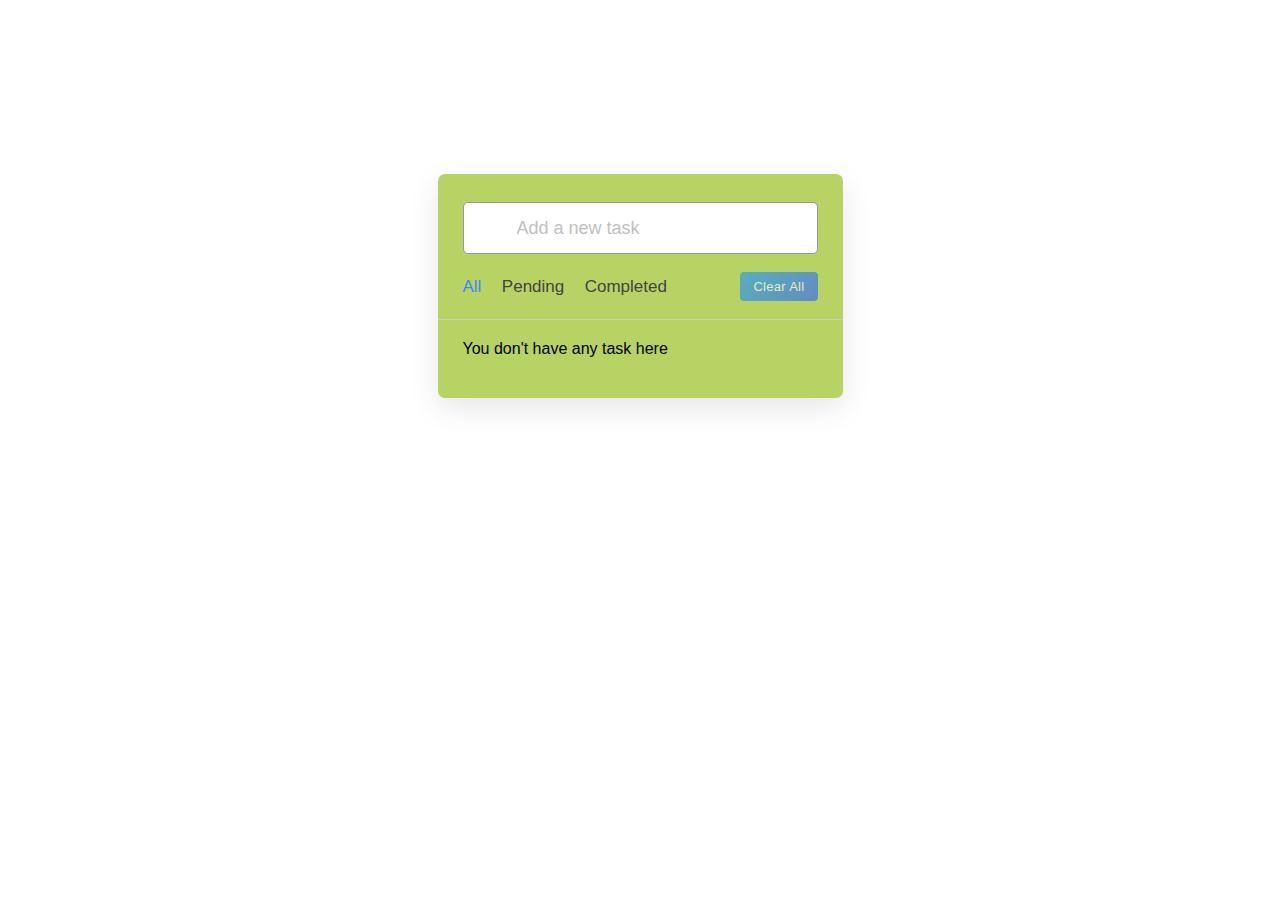
<file: LGMVIP TASK-1/index.html>
<!DOCTYPE html>

<html lang="en" dir="ltr">
  <head>
    <meta charset="utf-8">  
    <title>Todo List App</title>
    <link rel="icon" type="image/x-icon" href="to-do-list.png">
    <link rel="stylesheet" href="style.css">
    <meta name="viewport" content="width=device-width, initial-scale=1.0">
    
    <link rel="stylesheet" href="style.css">
  </head>
  <body>
    <h1>To Do List</h1>
    <div class="wrapper">
       
      <div class="task-input">
      
        <input type="text" placeholder="Add a new task">
      </div>
      <div class="controls">
        <div class="filters">
          <span class="active" id="all">All</span>
          <span id="pending">Pending</span>
          <span id="completed">Completed</span>
        </div>
        <button class="clear-btn">Clear All</button>
      </div>
      <ul class="task-box"></ul>
    </div>

    <script src="script.js"></script>

  </body>
</html>
</file>
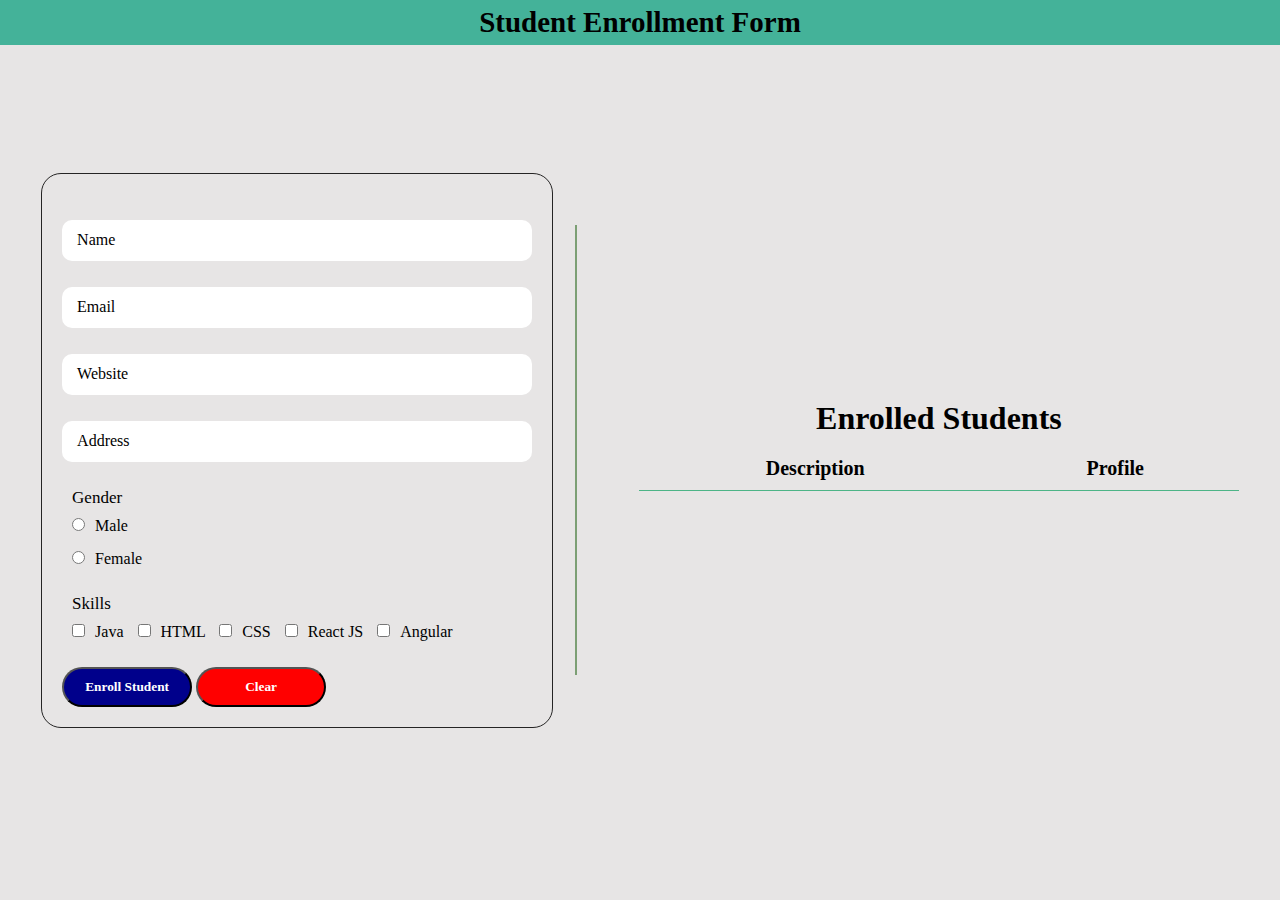
<file: LGMVIP-Task  3/index.html>
<!DOCTYPE html>
<html lang="en">

<head>
    <meta charset="UTF-8">
    <meta http-equiv="X-UA-Compatible" content="IE=edge">
    <meta name="viewport" content="width=device-width, initial-scale=1.0">
    <link rel="stylesheet" href="style.css" class="stylesheet">
    <title>Registration Form</title>
</head>

<body>
    <div class="container">
        <nav>Student Enrollment Form</nav>
        <div class="input-form">
            <form action="#" id="input-form">
                <div class="input-group">
                    <input type="text" id="name" class="input-field" required>
                    <label for="name">Name</label>
                </div>
                <div class="input-group">
                    <input type="text" id="email" class="input-field" required>
                    <label for="email">Email</label>
                </div>
                <div class="input-group">
                    <input type="text" id="website" class="input-field" required>
                    <label for="website">Website</label>
                </div>
                <div class="input-group">
                    <input type="text" id="addr" class="input-field" required>
                    <label for="addr">Address</label>
                </div>
                <div class="input-select">
                    <label for="gender" class="Label">Gender</label><br>
                    <input type="radio" id="male" value="Male" name="gender">Male <br>
                    <input type="radio" id="female" value="Female" name="gender">Female
                                   
                </div>
                <div class="input-select">
                    <label for="skills" class="Label">Skills</label><br>
                    <input type="checkbox" name="skills" id="Java" value="Java">Java
                    <input type="checkbox" name="skills" id="HTML" value="HTML">HTML
                    <input type="checkbox" name="skills" id="CSS" value="CSS">CSS
                    <input type="checkbox" name="skills" id="ReactJS" value="ReactJS">React JS
                    <input type="checkbox" name="skills" id="Angulr" value="Anglur">Angular 
               </div>
                <div class="button">
                    <button type="button" id="add-btn" style="background-color:#00008b">Enroll Student</button>
                    <button type="button" id="delete-btn" style="background-color:rgb(255, 0, 0)">Clear</button>
                </div>
            </form>
        </div>
        <div class="line"></div>
        <div class="table">
            <h1>Enrolled Students</h1>
            <div class="scroll">
                <table id="display">
                    <tr>
                        <th>Description</th>
                        <th>Profile</th>
                    </tr>
                </table>
            </div>
        </div>
    </div>
    <script src="register.js"></script>
</body>

</html>
</file>
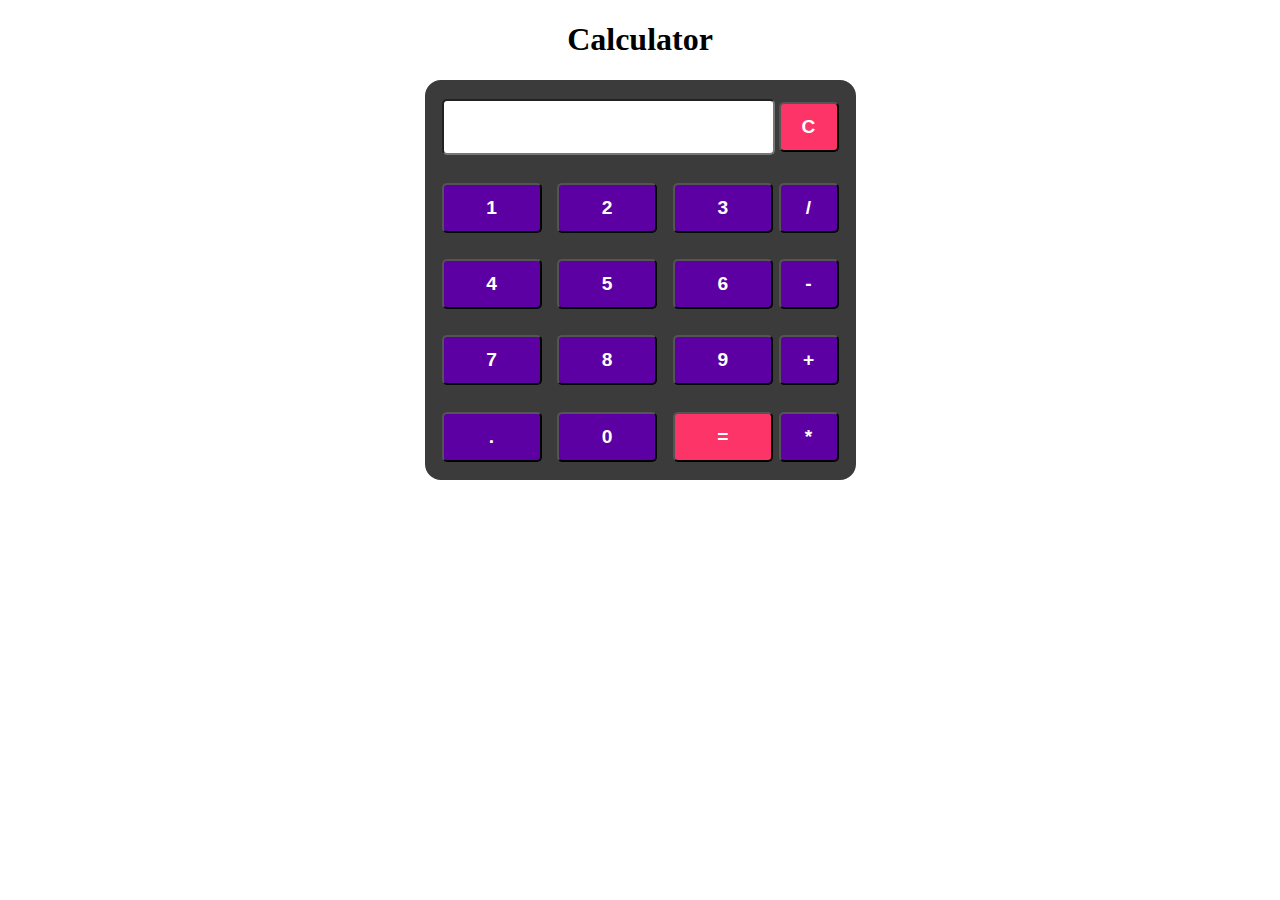
<file: LGMVIP-Task 4/index.html>
<!DOCTYPE html>
<html lang="en-US">
<head>
 <meta charset="UTF-8"> 
 <meta name="viewport" content="width=device-width,initial-scale=1.0">
 <title>calculator</title>
<link rel="stylesheet" href="styles.css">
</head>
    <body> 
    <h1 id="head1" >Calculator</h1>
        <table id="table1">
            <tr id="row1">
                <td colspan="3"><input type="text" id="res"></td>
                <td><input type="button" value="C" id="col" class="but2" onclick="clr()"></td>
            </tr>
                    <tr>
                        <td><input type="button" value="1"  class="but" onclick="dis('1')"></td>
                        <td><input type="button" value="2"  class="but" onclick="dis('2')"></td>
                        <td><input type="button" value="3" class="but" onclick="dis('3')"></td>
                        <td><input type="button" value="/" class="but2" onclick="dis('/')"></td>
                    </tr>
                    <tr>
                        <td><input type="button" value="4"  class="but" onclick="dis('4')"></td>
                        <td><input type="button" value="5" class="but" onclick="dis('5')"></td>
                        <td><input type="button" value="6" class="but" onclick="dis('6')"></td>
                        <td><input type="button" value="-"  class="but2" onclick="dis('-')"></td>
                    </tr>
                    <tr>
                        <td><input type="button" value="7" class="but"  onclick="dis('7')"></td>
                        <td><input type="button" value="8" class="but" onclick="dis('8')"></td>
                        <td><input type="button" value="9" class="but"  onclick="dis('9')"></td>
                        <td><input type="button" value="+" class="but2" onclick="dis('+')"></td>
                    </tr>
                    <tr>
                        <td><input type="button" value="." class="but"  onclick="dis('.')"></td>
                        <td><input type="button" value="0" class="but"  onclick="dis('0')"></td>
                        <td><input type="button" value="="  id="colo1" class="but" onclick="solve()"></td>
                        <td><input type="button" value="*"  class="but2" onclick="dis('*')"></td>
                    </tr>
        </table>
        <script  src="index.js">
        </script> 
    </body>
</html>
</file>
<file: LGMVIP TASK-1/style.css>
*{
  margin: 0;
  padding: 0;
  box-sizing: border-box;
  font-family: 'Poppins', sans-serif;
}
body{
  width: 100%;
  height: 100vh;
  overflow: hidden;
  background-color: white;
}
h1{
  text-align: center;
  color: white;
}
::selection{
  color: #fff;
  background: #3C87FF;
}
.wrapper{
  max-width: 405px;
  padding: 28px 0 30px;
  margin: 137px auto;
  background: rgb(183, 211, 99);
  border-radius: 7px;
  box-shadow: 0 10px 30px rgba(0,0,0,0.1);
}
.task-input{
  height: 52px;
  padding: 0 25px;
  position: relative;
}
.task-input img{
  top: 50%;
  position: absolute;
  transform: translate(17px, -50%);
}
.task-input input{
  height: 100%;
  width: 100%;
  outline: none;
  font-size: 18px;
  border-radius: 5px;
  padding: 0 20px 0 53px;
  border: 1px solid #999;
}
.task-input input:focus,
.task-input input.active{
  padding-left: 52px;
  border: 2px solid #3C87FF;
}
.task-input input::placeholder{
  color: #bfbfbf;
}
.controls, li{
  display: flex;
  align-items: center;
  justify-content: space-between;
}
.controls{
  padding: 18px 25px;
  border-bottom: 1px solid #ccc;
}
.filters span{
  margin: 0 8px;
  font-size: 17px;
  color: #444444;
  cursor: pointer;
}
.filters span:first-child{
  margin-left: 0;
}
.filters span.active{
  color: #3C87FF;
}
.controls .clear-btn{
  border: none;
  opacity: 0.6;
  outline: none;
  color: #fff;
  cursor: pointer;
  font-size: 13px;
  padding: 7px 13px;
  border-radius: 4px;
  letter-spacing: 0.3px;
  pointer-events: none;
  transition: transform 0.25s ease;
  background: linear-gradient(135deg, #1798fb 0%, #2D5CFE 100%);
}
.clear-btn.active{
  opacity: 0.9;
  pointer-events: auto;
}
.clear-btn:active{
  transform: scale(0.93);
}
.task-box{
  margin-top: 20px;
  margin-right: 5px;
  padding: 0 20px 10px 25px;
}
.task-box.overflow{
  overflow-y: auto;
  max-height: 300px;
}
.task-box::-webkit-scrollbar{
  width: 5px;
}
.task-box::-webkit-scrollbar-track{
  background: #f1f1f1;
  border-radius: 25px;
}
.task-box::-webkit-scrollbar-thumb{
  background: #e6e6e6;
  border-radius: 25px;
}
.task-box .task{
  list-style: none;
  font-size: 17px;
  margin-bottom: 18px;
  padding-bottom: 16px;
  align-items: flex-start;
  border-bottom: 1px solid #ccc;
}
.task-box .task:last-child{
  margin-bottom: 0;
  border-bottom: 0;
  padding-bottom: 0;
}
.task-box .task label{
  display: flex;
  align-items: flex-start;
}
.task label input{
  margin-top: 7px;
  accent-color: #3C87FF;
}
.task label p{
  user-select: none;
  margin-left: 12px;
  word-wrap: break-word;
}
.task label p.checked{
  text-decoration: line-through;
}
.task-box .settings{
  position: relative;
}
.settings :where(i, li){
  cursor: pointer;
}
.settings .task-menu{
  z-index: 10;
  right: -5px;
  bottom: -65px;
  padding: 5px 0;
  background: #fff;
  position: absolute;
  border-radius: 4px;
  transform: scale(0);
  transform-origin: top right;
  box-shadow: 0 0 6px rgba(0,0,0,0.15);
  transition: transform 0.2s ease;
}
.task-box .task:last-child .task-menu{
  bottom: 0;
  transform-origin: bottom right;
}
.task-box .task:first-child .task-menu{
  bottom: -65px;
  transform-origin: top right;
}
.task-menu.show{
  transform: scale(1);
}
.task-menu li{
  height: 25px;
  font-size: 16px;
  margin-bottom: 2px;
  padding: 17px 15px;
  cursor: pointer;
  justify-content: flex-start;
}
.task-menu li:last-child{
  margin-bottom: 0;
}
.settings li:hover{
  background: #f5f5f5;
}
.settings li i{
  padding-right: 8px;
}

@media (max-width: 400px) {
  body{
    padding: 0 10px;
  }
  .wrapper {
    padding: 20px 0;
  }
  .filters span{
    margin: 0 5px;
  }
  .task-input{
    padding: 0 20px;
  }
  .controls{
    padding: 18px 20px;
  }
  .task-box{
    margin-top: 20px;
    margin-right: 5px;
    padding: 0 15px 10px 20px;
  }
  .task label input{
    margin-top: 4px;
  }
}
</file>
<file: LGMVIP-Task  3/style.css>
@import url('https://fonts.googleapis.com/css2?family=Scope+One&display=swap');

* {
    margin: 0;
    padding: 0;
    box-sizing: border-box;
    font-family: 'Candara', serif;
}

body {
    background-color: #e7e5e5;
}

.container {
    width: 100%;
    height: 100vh;
    display: flex;
    align-items: center;
    justify-content: space-around;
}

.container nav {
    position: absolute;
    top: 0;
    background-color: #44b299;
    font-size: 29px;
    text-align: center;
    padding: 6px 0;
    width: 100%;
    font-weight: bold
}

.input-form {
    width: 40%;
    height: auto;
    text-align: center;
}

.input-form form {
    width: 100%;
    border: 1px solid rgb(37, 36, 36);
    border-radius: 20px;
    margin: 10px 20px;
    padding: 20px;
    text-align: start;
}

form .input-group {
    position: relative;
    margin: 26px 0;
    width: 100%;

}

.input-group label {
    position: absolute;
    top: 50%;
    left: 15px;
    transform: translateY(-50%);
    transition: 0.6s;
}

.input-group .input-field {
    width: 100%;
    padding: 10px 15px;
    background: white;
    font-size: 18px;
    border: none;
    outline: none;
    border-radius: 10px;

}

input:focus~label,
input:valid~label,
textarea:focus~label,
textarea:valid~label {
    top: -10px;
    font-size: 10px;
}

.buttons {
    text-align: center;
}

form button {
    display: inline-block;
    margin: 0 auto;
    background: rgb(0%, 0%, 54.5%);
    font-weight: bold;
    color: white;
    padding: 10px;
    width: 130px;
    border-radius: 20px;
    transition: 0.3s;
}

form button:hover {
    background: linear-gradient(rgba(231, 182, 182, 0.75), rgba(175, 26, 28, 0.75));
    color: white;
}

input[type='radio'],
input[type='checkbox'] {
    margin: 10px;
    accent-color: rgb(100, 3, 89);
}

input[type='file'] {
    margin-left: 10px;
    margin-top: 10px;
    font-size: 14px;
}

.input-select {
    margin: 20px 0;
    font-size: 16px;

}

.input-select .Label {
    font-size: 17px;
    margin-left: 10px;
}

.line {
    width: 1.5px;
    height: 50%;
    background: rgb(124, 159, 116);
}

.table {
    width: 50%;
    height: auto;
    text-align: center;
    padding: 10px 20px;
    overflow: auto;
}

.scroll {
    overflow-y: auto;
}

.scroll::-webkit-scrollbar {
    width: 100%;
}

.scroll::-webkit-scrollbar-thumb {
    background: transparent;
    border: 1px solid rgb(76, 55, 55);
    border-radius: 8px;
}

table {
    border-collapse: collapse;
    width: 100%;
    margin: 10px auto;
}

th,
td {
    padding: 10px 20px;
    border-bottom: 1.6px solid rgb(77, 180, 135);
}

th {
    font-size: 20px;
    font-weight: 600;
}

td {
    font-size: 16px;
}

img {
    width: 150px;
}

tr:hover {
    background: rgb(103, 209, 89);
}

@media only screen and (max-width:900px) {
    .container {
        display: block;
        padding: 20px 0;
        background: transparent;
        align-items: center;
    }

    .input-form,
    .table {
        width: 100%;
        padding: 0 10px;
    }

    .input-form form {
        padding: 10px;
        margin: 0;
    }

    .input-group .input-field {
        font-size: 14px;
        background: transparent;
        border-top: none;
        border-right: none;
        border-left: none;
        border-bottom: 1px solid rgb(141, 108, 108);
        border-radius: 0;
    }

    .line {
        margin: 30px auto;
        height: 2px;
        width: 90%;
        background: rgb(201, 47, 47);
    }

    input:focus~label,
    input:valid~label,
    textarea:focus~label,
    textarea:valid~label {
        top: -6px;
    }
}
</file>
<file: LGMVIP-Task 4/styles.css>
table {
    border:4px solid #3B3B3B; 
    border-radius: 16px;
    width: 400px;
    height:400px;
    margin-left: auto;
    margin-right: auto;
    background-color:#3B3B3B;
    }
    .but
    {
       background-color:#5C00A3;
       width: 100px; 
       height: 50px;
       margin-left: 10px;
       margin-right:0px;
       border-radius: 5px;
       font-weight:bolder;
       font-size: larger;
       color: white;
    }
    #res
    {
        width: 325px;
        height:50px;
        margin-left: 10px;
        outline: none;
        border-radius: 5px;
        font-size: larger;
    } 
    #head1
    {
        text-align:center;
     }
    .but2{
        width: 60px;
        height: 50px;
        margin-right:10px;
        margin-left:0px;
        border-radius: 5px;
        font-weight:bolder;
       font-size: larger;
       color:white;
       background-color:#5C00A3;
    }
    .but3
    {
       background-color:#5C00A3;
       width: 100px; 
       height: 50px;
       margin-left: 10px;
       margin-right:0px;
       border-radius: 5px;
       font-weight:bolder;
       font-size: larger;
       color: white;
        margin-right: 0px;
       margin-left:0px;
    
    }
    #colo1,#col{
        background-color:#fc3468;
    }
</file>
